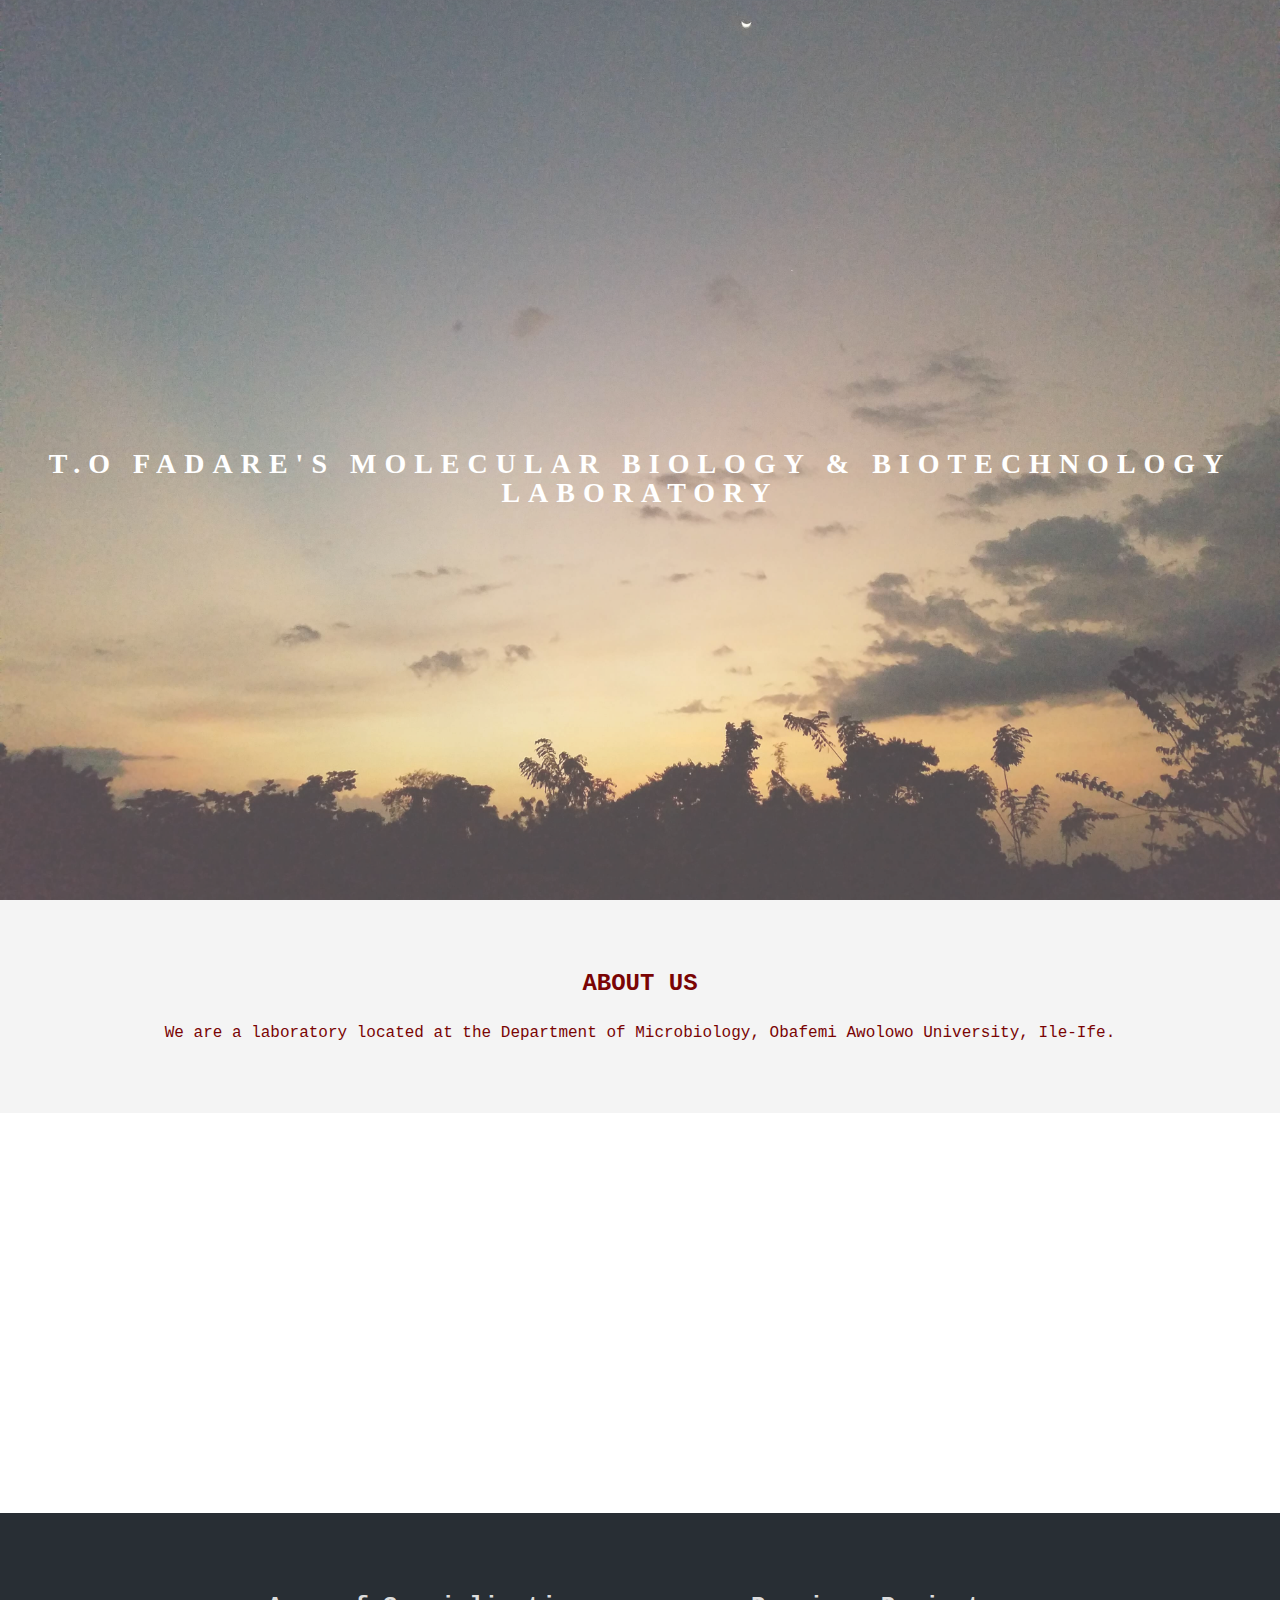
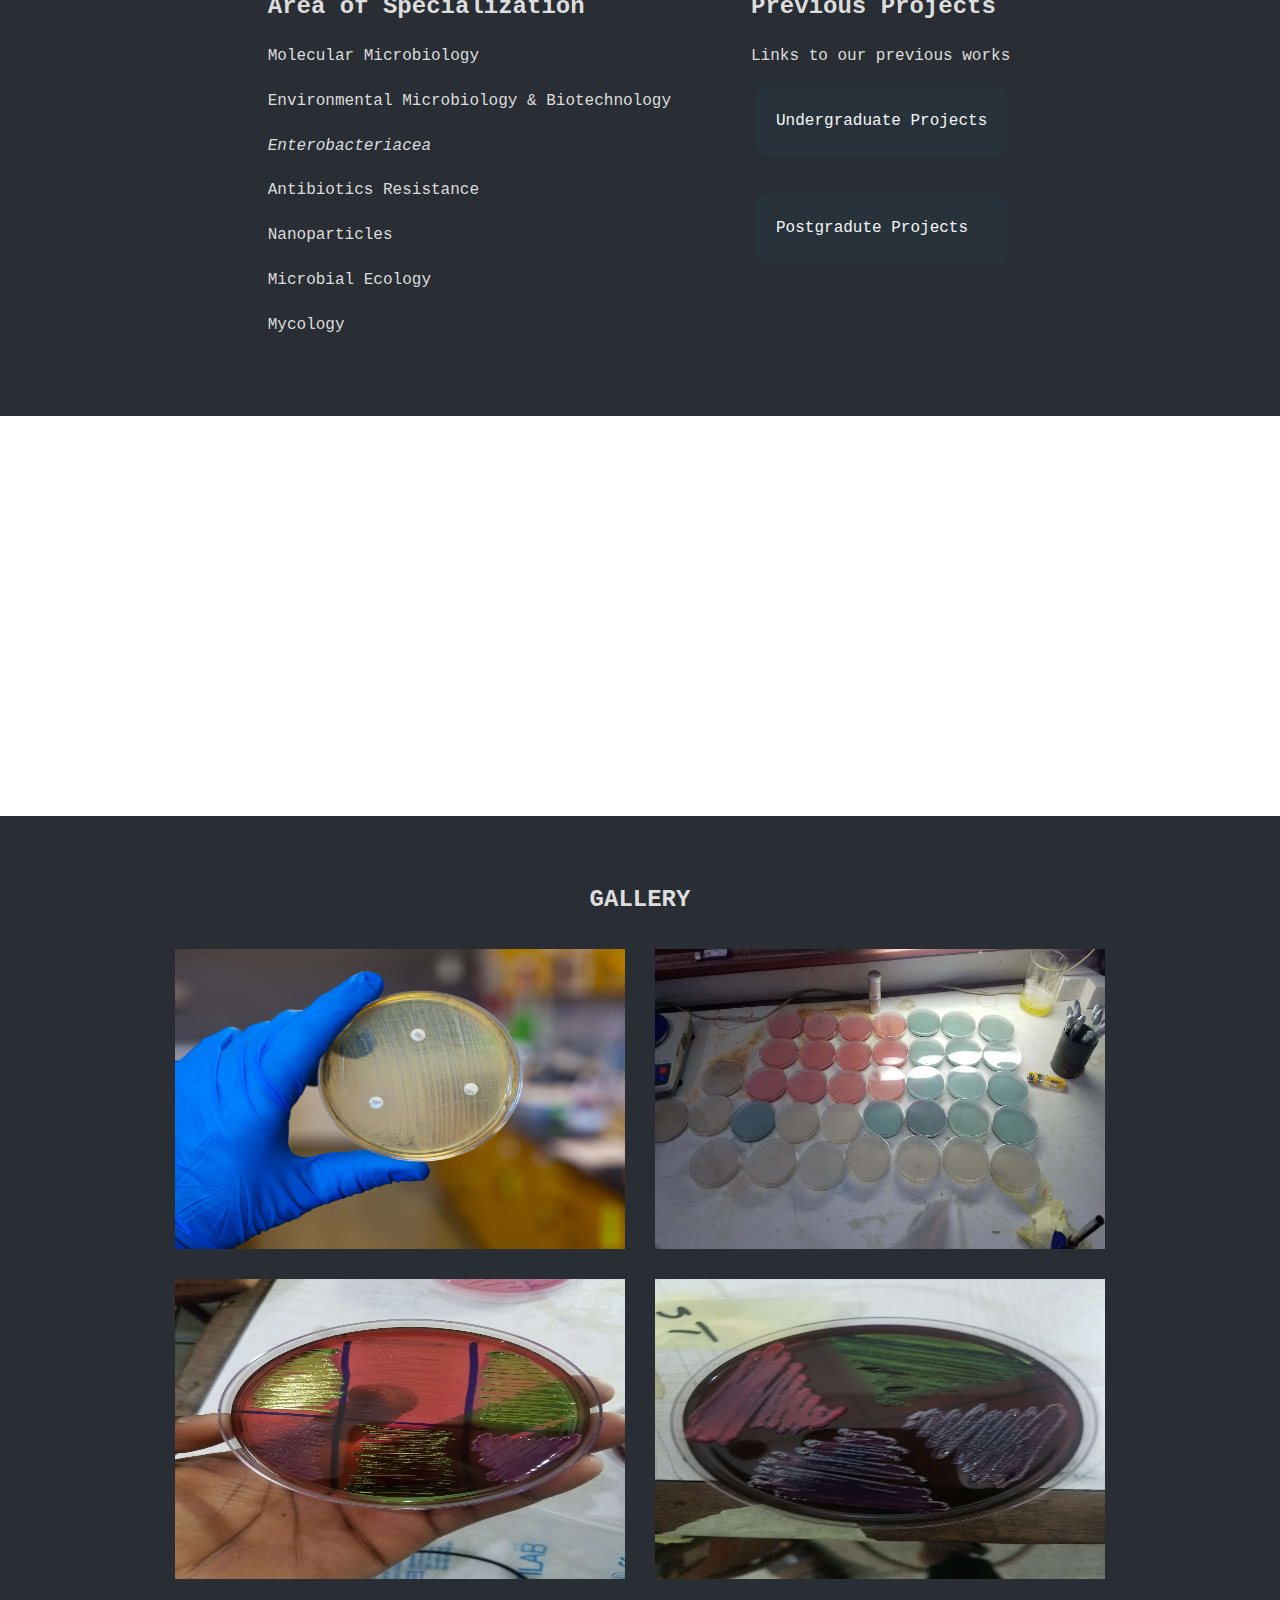
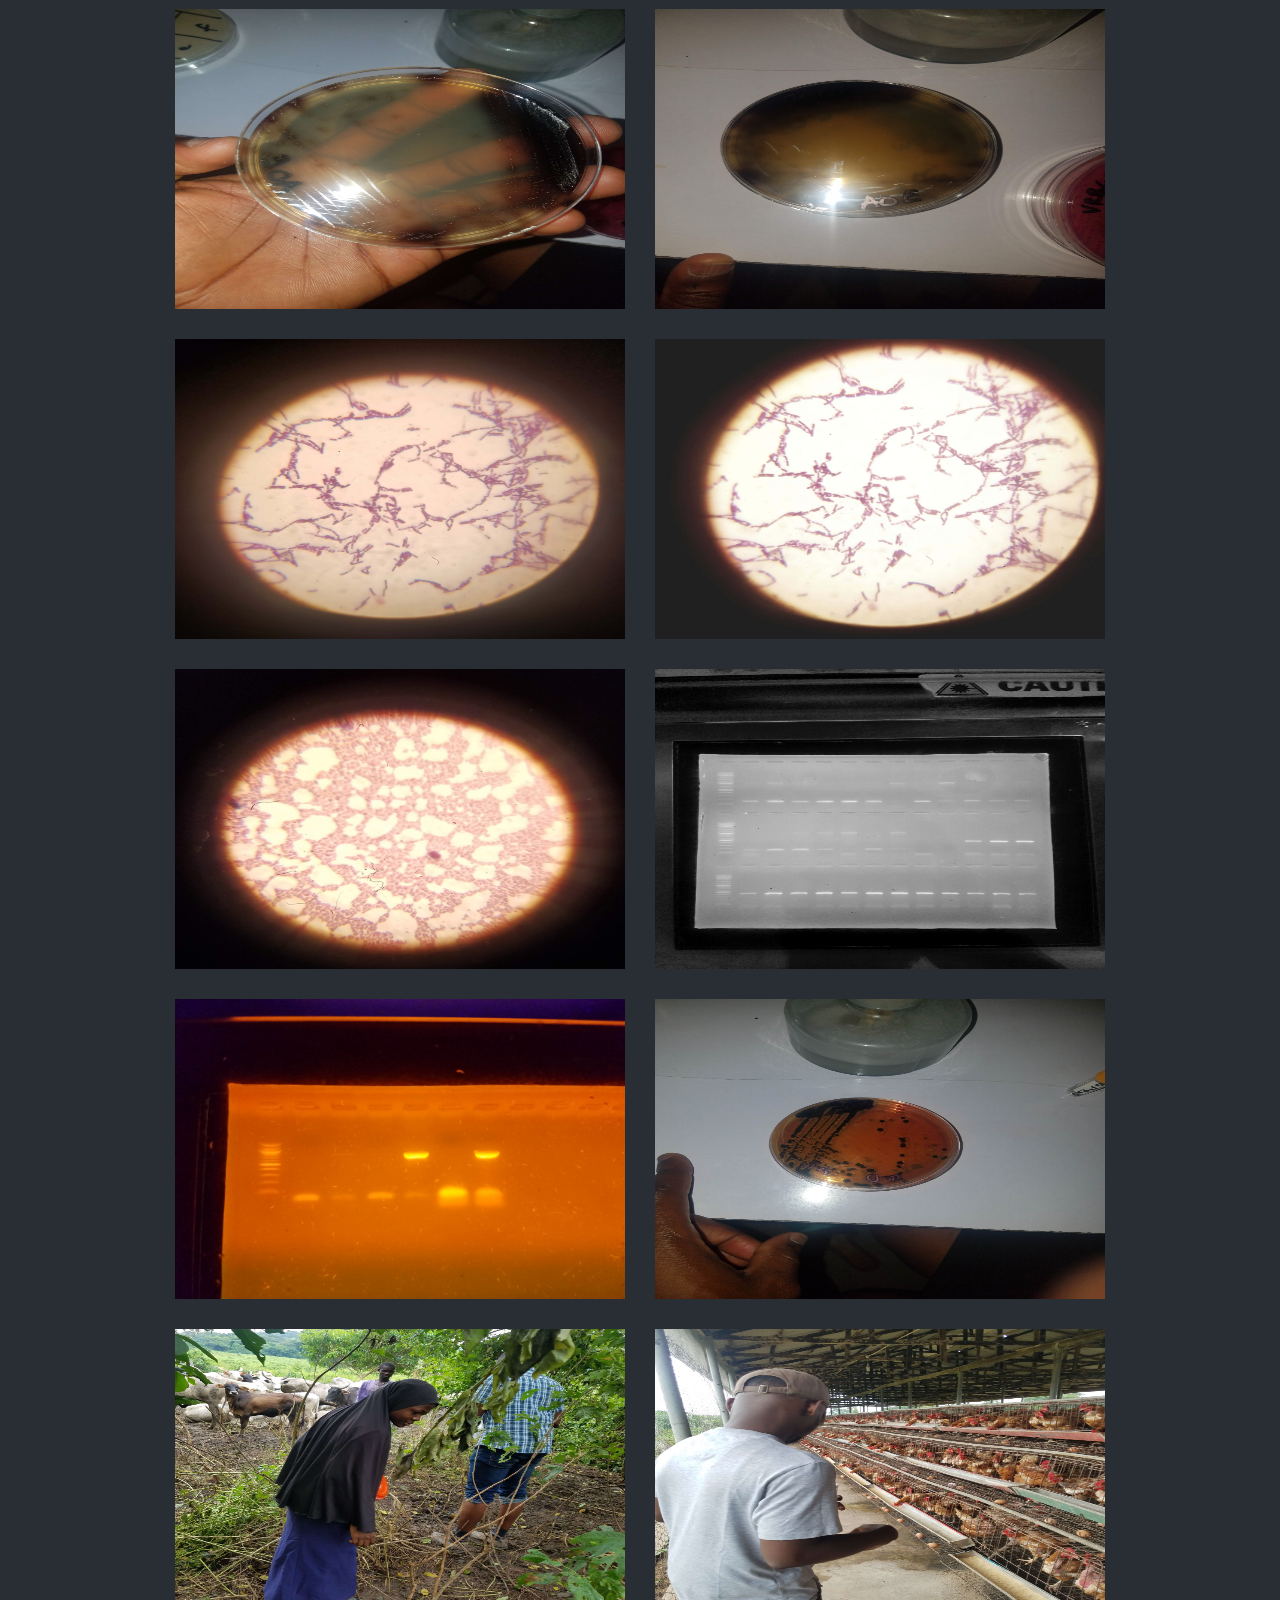
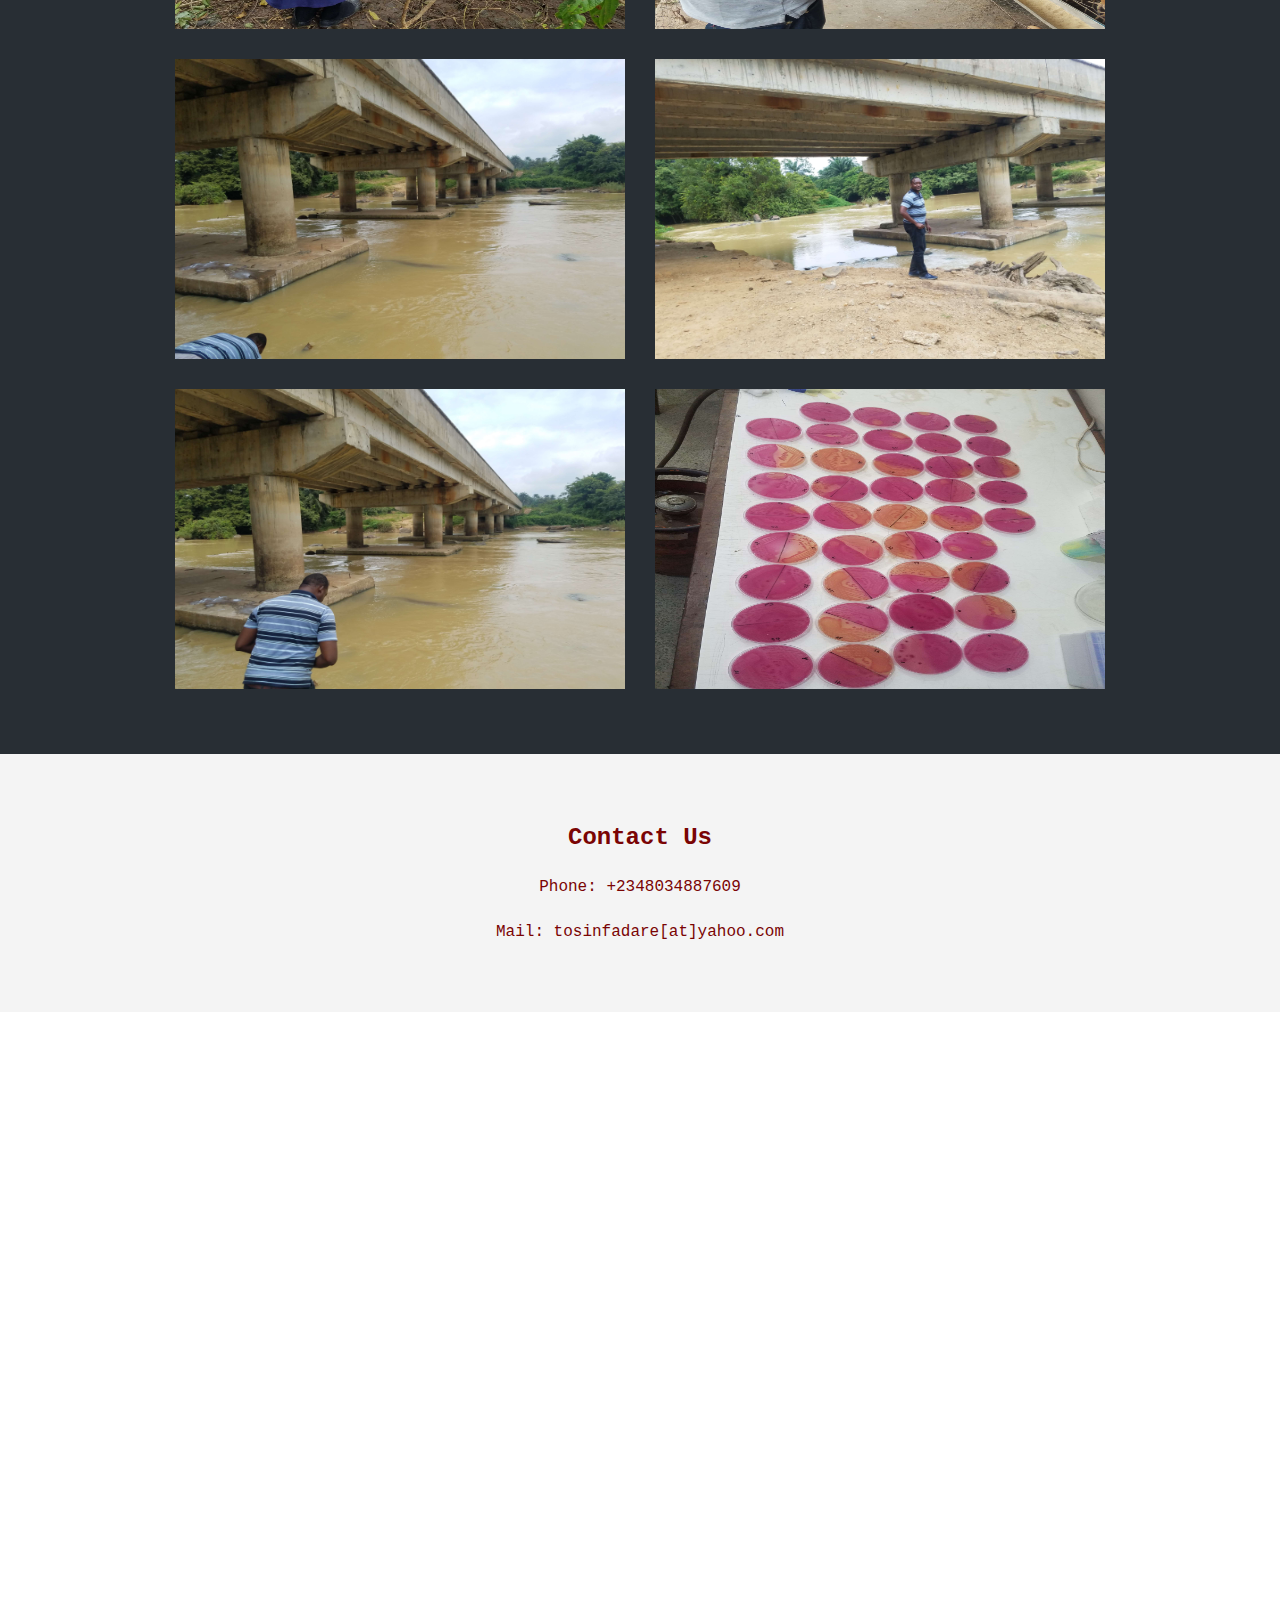
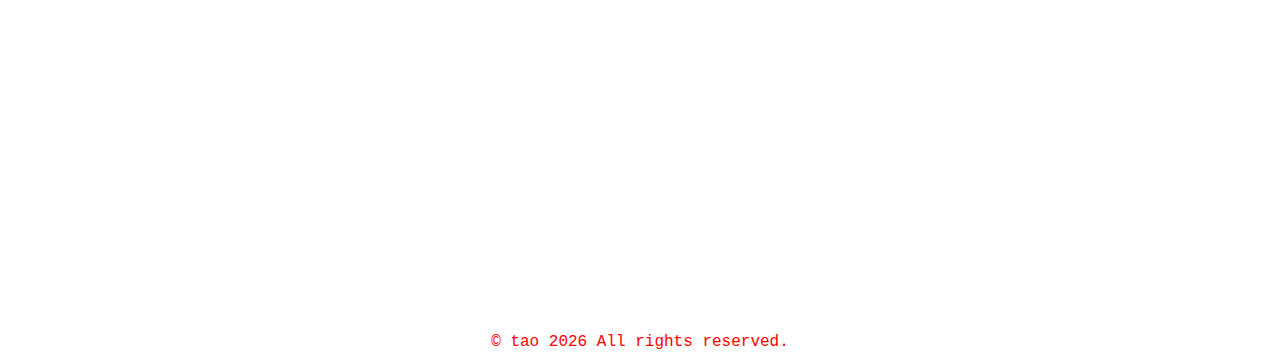
<file: index.html>
<!DOCTYPE html>
<html lang="en">
<head>
    <meta charset="UTF-8">
    <meta name="viewport" content="width=device-width, initial-scale=1.0">
    <meta http-equiv="X-UA-Compatible" content="ie=edge">
    <title>tof molecular lab</title>
    <link rel="stylesheet" href="style.css">
    <link rel="stylesheet" type="text/css" href="style.css">
</head>
<body>
    <div class="pimg1">
        <div class="ptext">
        <div class="border"> T.O FADARE'S MOLECULAR BIOLOGY & BIOTECHNOLOGY LABORATORY</div>
        </div>
    </div>
    
<section class="section section-light">
    <h2>ABOUT US</h2>
    <p>We are a laboratory located at the Department of Microbiology, Obafemi Awolowo University, Ile-Ife.</p>
</section>

<div class="pimg2">
        <div class="ptext">
            <span class="border trans">

            </span>
        </div>
    </div>
<section class="section section-dark">
    <div class="specialization">
        <article>
            <h2>Area of Specialization</h2>
            <p>Molecular Microbiology</p>
            <p>Environmental Microbiology & Biotechnology</p>
            <p><i>Enterobacteriacea</i></p>
            <p>Antibiotics Resistance</p>
            <p>Nanoparticles</p>
            <p>Microbial Ecology</p>
            <p>Mycology</p>
        </article>
        <article>
            <h2>Previous Projects</h2>
            <p>Links to our previous works</p>
            <a class="button" href="undergraduateprojects.html">Undergraduate Projects</a><br>
            <a class="button" href="">Postgradute Projects</a><br>
            <!-- <button><a href="undergraduateprojects.html">Undergraduate Projects</a></button><br>
            <button><a href="undergraduateprojects.html">Postgraduate Projects</a></button> -->
        </article>
    </div>
</section>

<div class="pimg3">
        <div class="ptext">
            <span class="border trans">

            </span>
        </div>
    </div>
<section class="section section-dark">
    <h2>GALLERY</h2>
    <div class="gallery">
        <img src="img/ast.jpg" alt="Antibiotics">
        <img src="img/different-agar-plates.jpg" alt="Agar plates">
        <img src="img/e-coli-kleb-emb.jpg" alt=" E. coli">
        <img src="img/emb-plate.jpg" alt="Emb plate">
        <img src="img/enteroccus1.jpg" alt="enteroccus1">
        <img src="img/enterococcus2.jpg" alt="enteroccus2">
        <img src="img/grams-staining-result1.jpg" alt="grams stain">
        <img src="img/grams-staining-result2.jpg" alt="grams stain">
        <img src="img/grams-staining-result3.jpg" alt="grams stain">
        <img src="img/pcr-result1.jpg" alt="pcr">
        <img src="img/pcr-result2.jpg" alt="pcr-result2">
        <img src="img/salmonella.jpg" alt="salmonella">
        <img src="img/sampling1.jpg" alt="sampling1">
        <img src="img/sampling2.jpg" alt="sampling2">
        <img src="img/sampling3.jpg" alt="sampling3">
        <img src="img/sampling4.jpg" alt="sampling4">
        <img src="img/sampling5.jpg" alt="sampling5">
        <img src="img/vrbga-plates.jpg" alt="vrbga-plates">
    </div>
</section>

<section class="section section-light">
    <h2>Contact Us</h2>
    <p>Phone: +2348034887609</p>
    <p>Mail: tosinfadare[at]yahoo.com</p>
</section>

<!-- to show the first image back !-->

<div class="pimg1">
        <div class="ptext">
            <span class="border">
                T.O FADARE'S MOLECULAR BIOLOGY & BIOTECHNOLOGY LABORATORY
            </span>
        </div>
    </div>
<footer id="footer"></footer>

<script>
    document.getElementById("footer").innerHTML =
"<p>&copy; tao  " + new Date().getFullYear() + " All rights reserved.</p>";
</script>
</body>
</html>
</file>
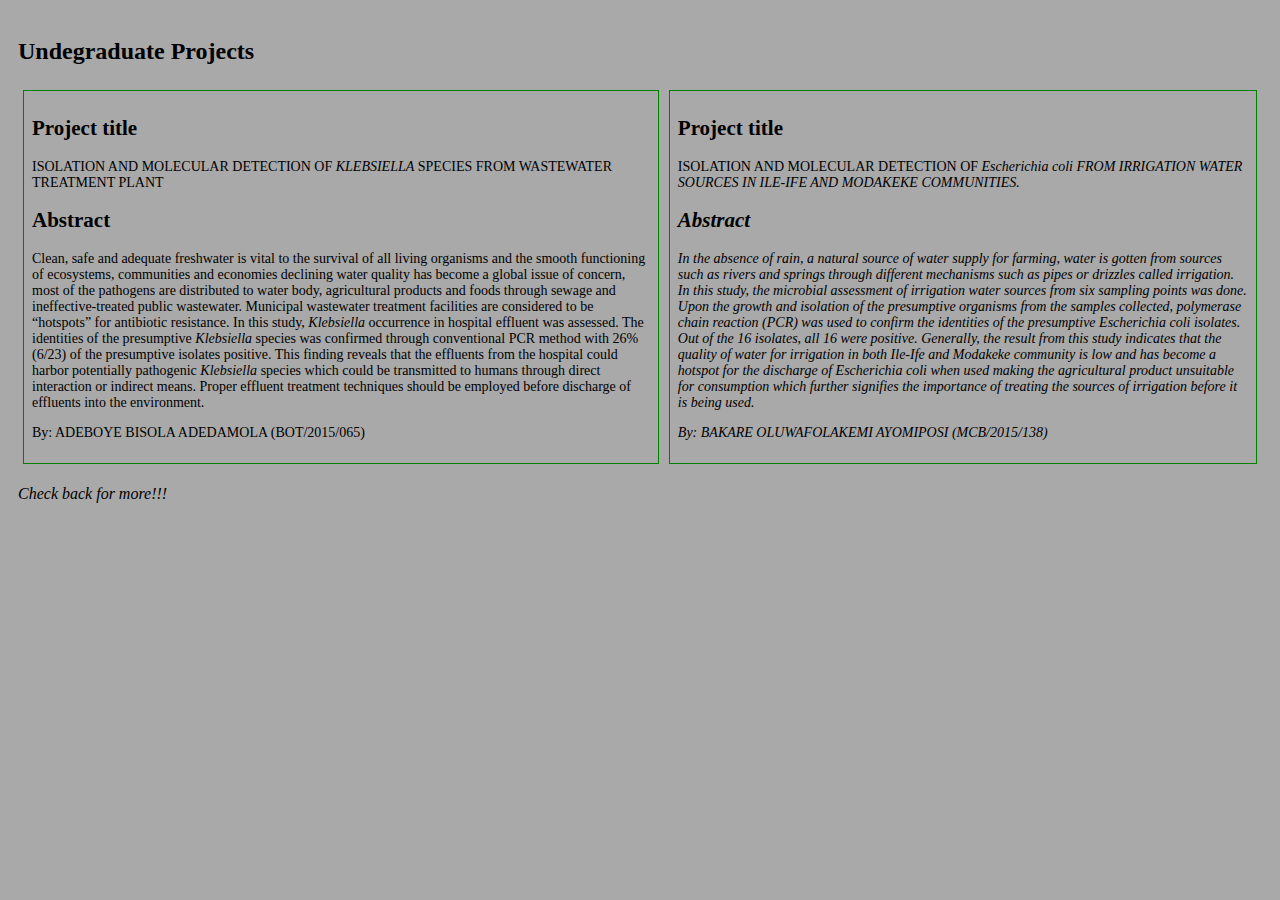
<file: undergraduateprojects.html>
<!DOCTYPE html>
<html lang="en">
<head>
    <meta charset="UTF-8">
    <meta name="viewport" content="width=device-width, initial-scale=1.0">
    <title>Udergraduate Projects</title>
    <link rel="stylesheet" href="undergraduatestyle.css">
</head>
<body>
    <h2>Undegraduate Projects</h2>
    <div class="container">
        <div class="projects">
            <div class="work">
                <h2>Project title</h2>
                <p>ISOLATION AND MOLECULAR DETECTION OF <i>KLEBSIELLA</i> SPECIES FROM WASTEWATER TREATMENT PLANT  </p>
                <h2>Abstract</h2>
                <p>Clean, safe and adequate freshwater is vital to the survival of all living organisms and the 
                    smooth functioning of ecosystems, communities and economies declining water quality 
                    has become a global issue of concern, most of the pathogens are distributed to water 
                    body, agricultural products and foods through sewage and ineffective-treated public 
                    wastewater. Municipal wastewater treatment facilities are considered to be “hotspots” for 
                    antibiotic resistance. In this study, <i>Klebsiella</i> occurrence in hospital effluent was 
                    assessed. The identities of the presumptive <i>Klebsiella</i> species was confirmed through 
                    conventional PCR method with 26% (6/23) of the presumptive isolates positive. 
                    This finding reveals that the effluents from the hospital could harbor potentially 
                    pathogenic <i>Klebsiella</i> species which could be transmitted to humans through direct 
                    interaction or indirect means. Proper effluent treatment techniques should be employed 
                    before discharge of effluents into the environment.</p>
                <p>By: ADEBOYE BISOLA ADEDAMOLA (BOT/2015/065) </p>
            </div>

            <div class="work">
                <h2>Project title</h2>
                <p>ISOLATION AND MOLECULAR DETECTION OF <i>Escherichia coli<i/> FROM IRRIGATION WATER SOURCES IN ILE-IFE AND MODAKEKE COMMUNITIES.</p>
                <h2>Abstract</h2>
                <p>In the absence of rain, a natural source of water supply for farming, water is gotten from sources such as rivers and springs through different mechanisms such as pipes or drizzles called irrigation. In this study, the microbial assessment of irrigation water sources from six sampling points was done. Upon the growth and isolation of the presumptive organisms from the samples collected, polymerase chain reaction (PCR) was used to confirm the identities of the presumptive <i>Escherichia coli<i/> isolates. Out of the 16 isolates, all 16 were positive. Generally, the result from this study indicates that the quality of water for irrigation in both Ile-Ife and Modakeke community is low and has become a hotspot for the discharge of <i>Escherichia coli<i/> when used making the agricultural product unsuitable for consumption which further signifies the importance of treating the sources of irrigation before it is being used.</p>
                <p>By: BAKARE OLUWAFOLAKEMI AYOMIPOSI (MCB/2015/138)</p>
            </div>

            <!-- <div class="work">
                <h2>Project title</h2>
                <p> </p>
                <h2>Abstract</h2>
                <p></p>
                <p>By: </p>
            </div>

            <div class="work"> 
                <h2>Project title</h2>
                <p> </p>
                <h2>Abstract</h2>
                <p></p>
                <p>By: </p>
            </div>

            <div class="work">
                <h2>Project title</h2>
                <p> </p>
                <h2>Abstract</h2>
                <p></p>
                <p>By: </p>
            </div>

            <div class="work">
                <h2>Project title</h2>
                <p> </p>
                <h2>Abstract</h2>
                <p></p>
                <p>By: </p>
            </div>

            <div class="work">
                <h2>Project title</h2>
                <p> </p>
                <h2>Abstract</h2>
                <p></p>
                <p>By: </p>
            </div>

            <div class="work">
                <h2>Project title</h2>
                <p> </p>
                <h2>Abstract</h2>
                <p></p>
                <p>By: </p>
            </div>

            <div class="work">
                <h2>Project title</h2>
                <p> </p>
                <h2>Abstract</h2>
                <p></p>
                <p>By: </p>
            </div>

            <div class="work">
                <h2>Project title</h2>
                <p> </p>
                <h2>Abstract</h2>
                <p></p>
                <p>By: </p>
            </div>

            <div class="work">
                <h2>Project title</h2>
                <p> </p>
                <h2>Abstract</h2>
                <p></p>
                <p>By: </p>
            </div> -->


        </div>
    </div>

    <p>Check back for more!!!</p>

</body>
</html>
</file>
<file: style.css>
body, html {
    height: 100%;
    margin:0;
    font-size: 16px;
    font-family: 'Consolas', Courier, monospace;
    font-weight: 400;
    line-height: 1.8em;
    color: black;
}

article {
    /* text-align: center; */
    text-align: left;
    vertical-align: baseline;
    box-sizing: border-box;
    margin: 10px;
    padding-left: 30px;
    padding-right: 30px;
}

a {
    color: whitesmoke;
    text-decoration: none;
    display: block;
}

/* a:hover{
    color: black;
} */

.button {
    border-radius: 8px;
    border: 2px;
    background-color: #28323b;
    padding: 20px;
    margin: 5px
}

.button:hover, .button.focus {
    background-color: whitesmoke;
    color: black;
}

img {
    width: 450px;
    height: 300px;
    margin: 15px;
    transition: all 1s;
}

img:hover {
    transform: scale(1.1);
}

.specialization{
    display: flex;
    flex-wrap: wrap;
    justify-content: center;
    width: auto;
    vertical-align: baseline;
}

.pimg1, .pimg2, .pimg3 {
    position: relative;
    opacity: 0.70;
    background-position: center;
    background-size: cover;
    background-repeat: no-repeat;


/* fixed = parallax, scroll = normal */
    background-attachment: fixed;
}

.pimg1{
    background-image: url('img/bacground1.jpg');
    min-height:100%;
}

.pimg2{
    background-image: url('img/different-agar-plates.jpg');
    min-height:400px;
}

.pimg3{
    background-image: url('img/sampling1.jpg');
    min-height:400px;
}

.section{
    text-align: center;
    padding: 50px 80px;
}

.section-light{
    background-color: #f4f4f4;
    color: rgb(122, 4, 4);
}

.section-dark{
    background-color: #282e34;
    color: #ddd;
}

.ptext{
    position: absolute;
    top: 50%;
    width: 100%;
    text-align: center;
    color: #111;
    font-size: 28px;
    letter-spacing: 8px;
    text-transform: uppercase;
}

.gallery{
    display: flex;
    flex-wrap: wrap;
    justify-content: center;
}

.ptext .border{
    /* background-color: rgba(245, 220, 166, 0.411); */
    color: #fff;
    /* padding: 20px; */
    font-weight: bold;
    font-family: Georgia, 'Times New Roman', Times, serif;
}

.ptext .border.trans{
    background-color: transparent;
}

/* to make it adaptable to mobile devices */
@media(max-width: 560px){
.pimg1, .pimg2, .pimg3{ 
    background-attachment: scroll;
    }
}

#footer{
    text-align: center;
    font-weight: medium;
    color: red; 
}
</file>
<file: undergraduatestyle.css>
body {
    background-color: darkgray;
    padding: 10px;
}

.container {
    display: flex;
    flex-wrap: nowrap;
    justify-content: center;
    width: auto;
    padding: 30px 10px
    font-family: 'Times New Roman', Times, serif;
}

.projects {
    display: flex;
    flex-wrap: nowrap;
    justify-content: center;
    width: auto;
    padding: 30px 10px
    font-family: 'Times New Roman', Times, serif;
}

.work {
    border: 0.5px solid green;
    font-size: 14px;
    margin: 5px;
    padding: 8px;
    box-sizing: border-box;
}
</file>
